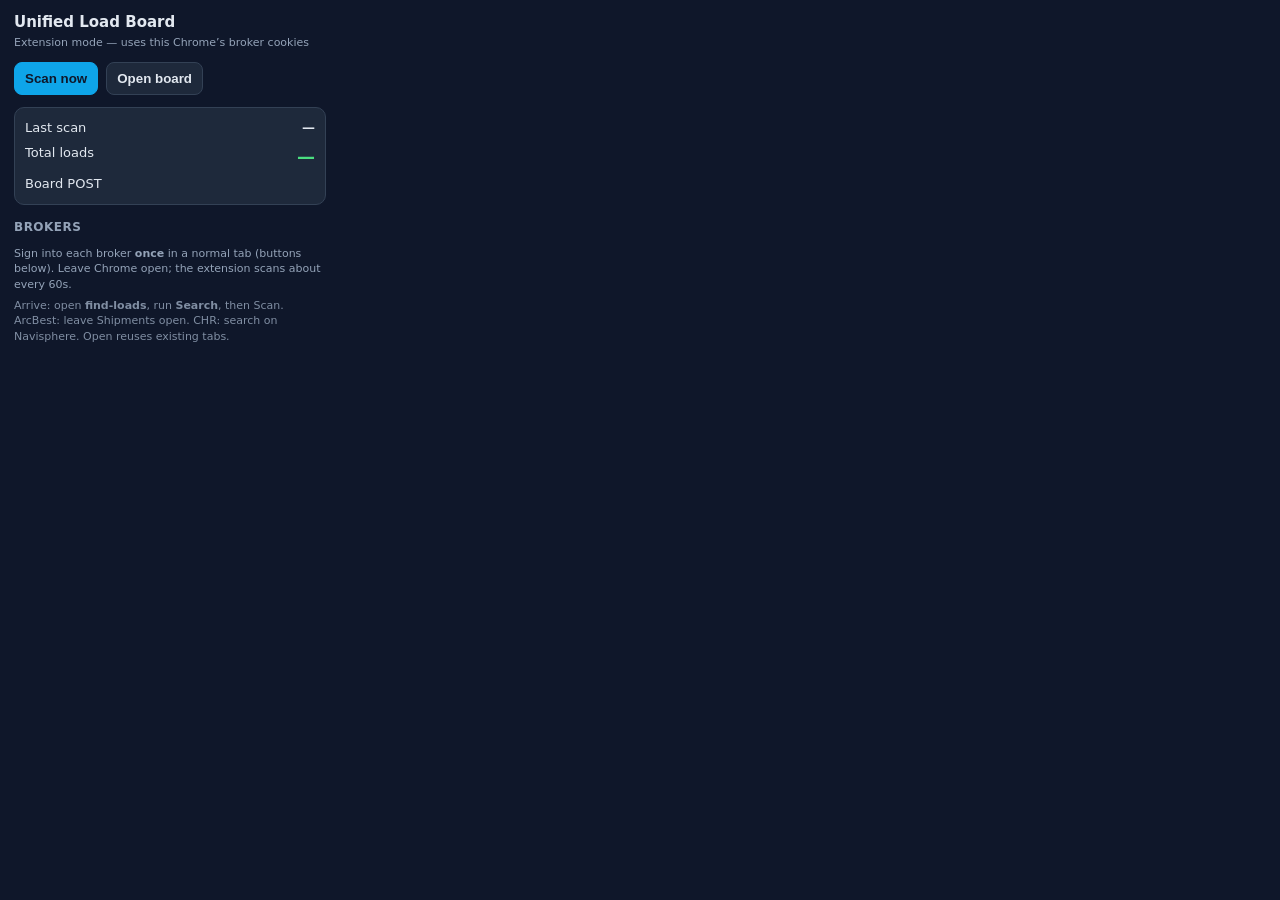
<file: extension/popup.html>
<!DOCTYPE html>
<html lang="en">
<head>
  <meta charset="utf-8" />
  <meta name="viewport" content="width=device-width, initial-scale=1" />
  <title>Unified Load Board</title>
  <link rel="stylesheet" href="popup.css" />
</head>
<body>
  <header>
    <h1>Unified Load Board</h1>
    <p class="sub">Extension mode — uses this Chrome’s broker cookies</p>
  </header>

  <section class="actions">
    <button type="button" id="btnScan" class="primary">Scan now</button>
    <button type="button" id="btnBoard">Open board</button>
  </section>

  <section id="statusBox" class="status-box">
    <div class="row"><span>Last scan</span><strong id="lastScan">—</strong></div>
    <div class="row"><span>Total loads</span><strong id="total">—</strong></div>
    <div class="row err" id="errRow" hidden><span>Board POST</span><strong id="lastErr"></strong></div>
  </section>

  <section class="brokers">
    <h2>Brokers</h2>
    <ul id="brokerList"></ul>
  </section>

  <section class="hint">
    <p>Sign into each broker <strong>once</strong> in a normal tab (buttons below). Leave Chrome open; the extension scans about every 60s.</p>
    <p class="muted">Arrive: open <strong>find-loads</strong>, run <strong>Search</strong>, then Scan. ArcBest: leave Shipments open. CHR: search on Navisphere. Open reuses existing tabs.</p>
  </section>

  <script type="module" src="popup.js"></script>
</body>
</html>
</file>
<file: extension/popup.css>
:root {
  color-scheme: dark;
  --bg: #0f172a;
  --card: #1e293b;
  --text: #e2e8f0;
  --muted: #94a3b8;
  --accent: #38bdf8;
  --ok: #4ade80;
  --warn: #fbbf24;
  --bad: #f87171;
  --border: #334155;
}
* { box-sizing: border-box; }
body {
  margin: 0;
  font: 13px/1.4 system-ui, Segoe UI, sans-serif;
  background: var(--bg);
  color: var(--text);
  width: 340px;
  padding: 12px 14px 16px;
}
h1 { font-size: 15px; margin: 0 0 2px; }
h2 { font-size: 12px; text-transform: uppercase; letter-spacing: .04em; color: var(--muted); margin: 14px 0 8px; }
.sub { margin: 0; color: var(--muted); font-size: 11px; }
.actions { display: flex; gap: 8px; margin-top: 12px; }
button {
  border: 1px solid var(--border);
  background: var(--card);
  color: var(--text);
  border-radius: 8px;
  padding: 8px 10px;
  cursor: pointer;
  font-weight: 600;
}
button:hover { border-color: var(--accent); color: var(--accent); }
button.primary { background: #0ea5e9; border-color: #0ea5e9; color: #0f172a; }
button.primary:hover { filter: brightness(1.08); color: #0f172a; }
button.tiny { padding: 4px 8px; font-size: 11px; font-weight: 500; }
.status-box {
  margin-top: 12px;
  background: var(--card);
  border: 1px solid var(--border);
  border-radius: 10px;
  padding: 8px 10px;
}
.row { display: flex; justify-content: space-between; gap: 8px; padding: 3px 0; }
.row.err strong { color: var(--bad); font-size: 11px; max-width: 200px; text-align: right; }
ul { list-style: none; margin: 0; padding: 0; }
li.broker {
  display: grid;
  grid-template-columns: 1fr auto;
  gap: 6px 8px;
  align-items: center;
  background: var(--card);
  border: 1px solid var(--border);
  border-radius: 10px;
  padding: 8px 10px;
  margin-bottom: 6px;
}
.broker-name { font-weight: 700; }
.broker-meta { grid-column: 1 / -1; display: flex; justify-content: space-between; align-items: center; gap: 8px; }
.pill {
  display: inline-block;
  font-size: 11px;
  padding: 2px 8px;
  border-radius: 999px;
  border: 1px solid var(--border);
  color: var(--muted);
}
.pill.ok { color: var(--ok); border-color: #166534; }
.pill.needs_login, .pill.no_tab { color: var(--warn); border-color: #a16207; }
.pill.error { color: var(--bad); border-color: #991b1b; }
.pill.kept_previous, .pill.empty, .pill.listening { color: var(--accent); border-color: #0369a1; }
.hint { margin-top: 10px; color: var(--muted); font-size: 11px; }
.hint p { margin: 0 0 6px; }
.muted { opacity: .85; }
.count { font-variant-numeric: tabular-nums; color: var(--text); }

.count.has-loads { font-weight: 800; font-size: 14px; color: var(--ok); }
.pill.stale { color: var(--warn); border-color: #a16207; }
#total { font-size: 18px; font-weight: 800; color: var(--ok); }

.arrive-hint {
  margin: 8px 0 0;
  padding: 8px 10px;
  background: #0c4a6e;
  border: 1px solid #0369a1;
  border-radius: 8px;
  color: #e0f2fe;
  font-size: 11px;
  font-weight: 600;
}
.arrive-hint[hidden] { display: none !important; }
</file>
